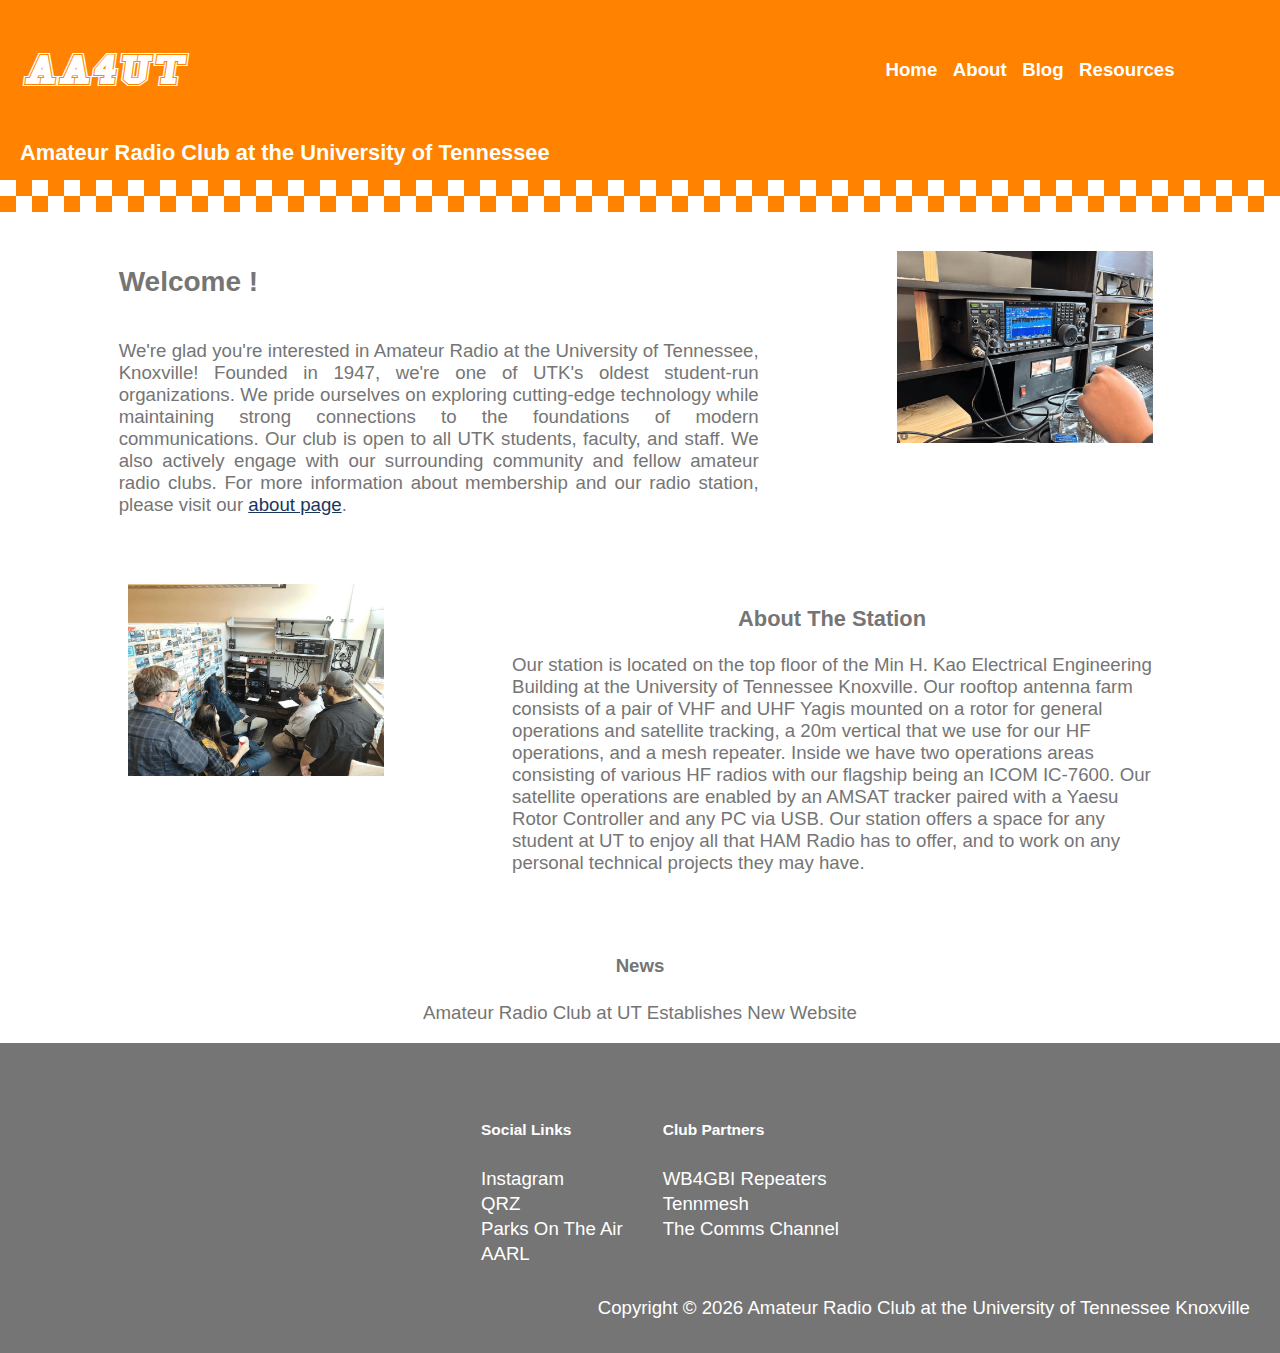
<file: HTML/index.html>
<!DOCTYPE html>
<html lang="en">

<head>
    <meta charset="UTF-8">
    <meta name="viewport" content="width=device-width, initial-scale=1.0">
    <title>ARCUT - Home</title>
    <link rel="stylesheet" href="../Stylesheets/commonStyles.css">
    <link rel="stylesheet" href="../Stylesheets/homeStyles.css">
</head>

<body>
    <header id="Navigation_Container">
        <div id="Title_and_Nav">
            <h1 class="TitleText">AA4UT</h1>
            <nav>
                <ul>
                    <li><a href="../html/index.html">Home</a></li>
                    <li><a href="../html/index.html">About</a></li>
                    <li><a href="../html/index.html">Blog</a></li>
                    <li><a href="../html/index.html">Resources</a></li>
                </ul>
            </nav>
        </div>
            <div>
                <h3>Amateur Radio Club at the University of Tennessee</h3>
            </div>
    </header>
    <!--Checkerboards-->
    <div class="checkerboard1"></div>
    <div class="checkerboard2"></div>

    <!--End of Page Header Beginning of Content-->

    <div class="contentRow"><!--First Content Row-->
        <section id="welcomeSection" style="padding: 12px;">
            <h2>Welcome !</h2>
            <p>We're glad you're interested in Amateur Radio at the University of Tennessee, Knoxville! Founded in 1947, we're one of UTK's oldest student-run organizations. We pride ourselves on exploring cutting-edge technology while maintaining strong connections to the foundations of modern communications. Our club is open to all UTK students, faculty, and staff. We also actively engage with our surrounding community and fellow amateur radio clubs. For more information about membership and our radio station, please visit our <a href="../HTML/about.html">about page</a>.</p>
        </section>
        <div>
            <img src="../Assets/Images/ARCUT_Station_1_Close.png" alt="Hand on iambic morse code paddle in front of an Icom IC7600 HAM Radio." style="width: 20vw; height: auto; padding: 20px;">
        </div>
    </div>
    <div class="contentRow">
        <section>
            <img src="../Assets/Images/Station1.png" alt="five men gathered around a ham radio station with QSL cards in the background." style="width: 20vw; height: auto;">
        </section>
        <section id="aboutTheStation">
            <h3 style="text-align: center;">About The Station</h3>
            <p style="width: 50vw;">Our station is located on the top floor of the Min H. Kao Electrical Engineering Building at the University of Tennessee Knoxville. Our rooftop antenna farm consists of a pair of VHF and UHF Yagis mounted on a rotor for general operations and satellite tracking, a 20m vertical that we use for our HF operations, and a mesh repeater. Inside we have two operations areas consisting of various HF radios with our flagship being an ICOM IC-7600. Our satellite operations are enabled by an AMSAT tracker paired with a Yaesu Rotor Controller and any PC via USB. Our station offers a space for any student at UT to enjoy all that HAM Radio has to offer, and to work on any personal technical projects they may have.</p>
        </section>
    </div>
    <div class="contentRow"><!--Second Content Row-->
        <section style="text-align: center;">
            <h4>News</h4>
            <div id="headline-carousel">
                <div id="headline-container">
                    Amateur Radio Club at UT Establishes New Website
                </div>
            </div>
        </section>
    </div>
    <!--End of Page Content Beginning of Footer-->
    <footer>
        <div id="footerLinkRow" >
            <ul>
                <h5>Social Links</h5>
                <li><a href="https://www.instagram.com/utk_amateurradio/">Instagram</a></li>
                <li><a href="https://www.qrz.com/db/AA4UT">QRZ</a></li>
                <li><a href="https://pota.app/#/profile/AA4UT">Parks On The Air</a></li>
                <li><a href="http://www.arrl.org/Groups/view/arc-of-the-university-of-tenn">AARL</a></li>
            </ul>
            <ul>
                <h5>Club Partners</h5>
                <li><a href="https://wb4gbi.com/">WB4GBI Repeaters</a></li>
                <li><a href="https://tennmesh.com/">Tennmesh</a></li>
                <li><a href="https://www.thecommschannel.com/">The Comms Channel</a></li>
            </ul>
        </div>
        <div id="Copyright_Information">
            <p>Copyright &copy <script>document.write(new Date().getFullYear())</script> Amateur Radio Club at the University of Tennessee Knoxville</p>
        </div>
    </footer>
</body>
</html>
</file>
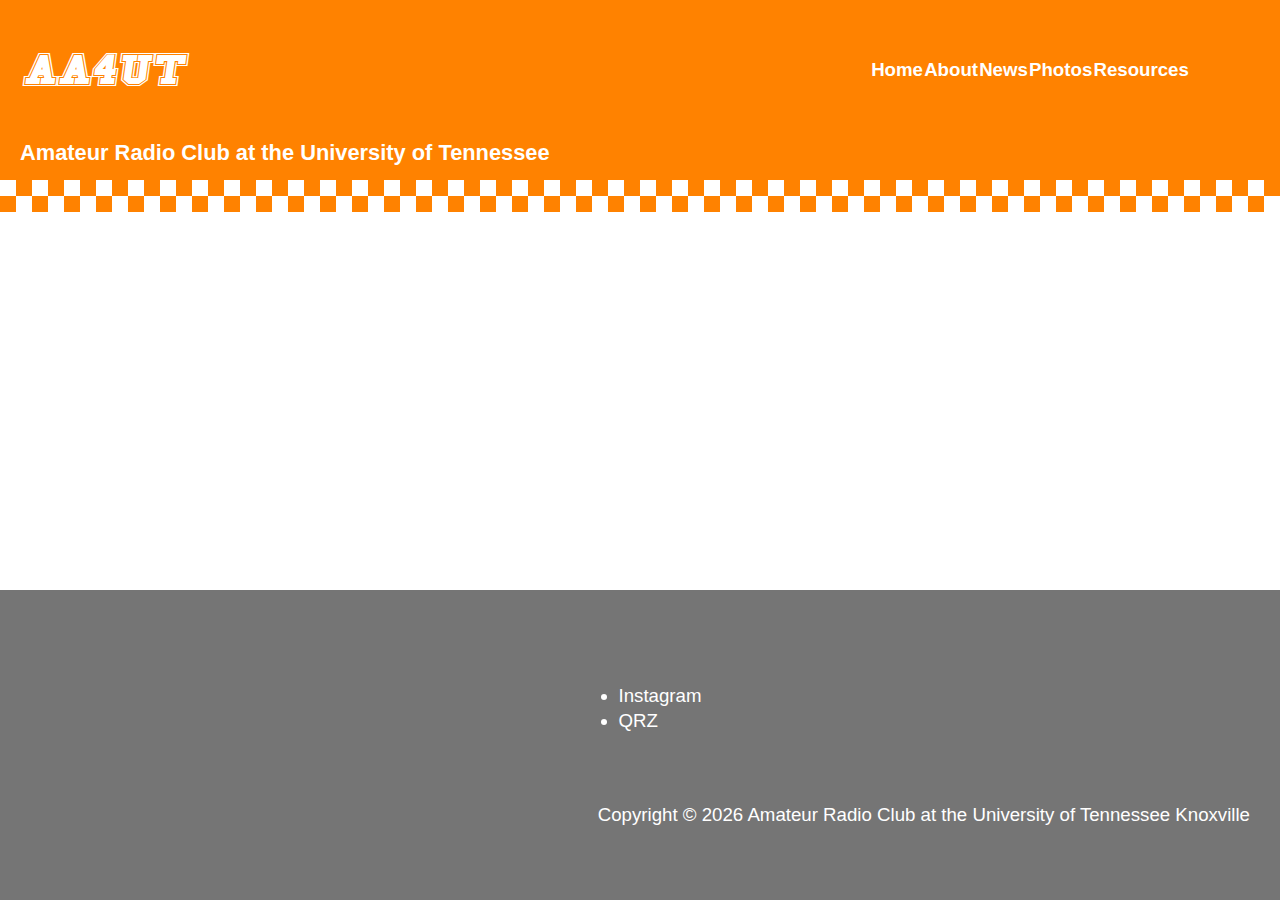
<file: HTML/NewPageTemplate.html>
<!DOCTYPE html>
<html lang="en">

<head>
    <meta charset="UTF-8">
    <meta name="viewport" content="width=device-width, initial-scale=1.0">
    <title>ARCUT - Home</title>
    <link rel="stylesheet" href="../Stylesheets/commonStyles.css">
</head>
<body>
       <header id="Navigation_Container">
        <div id="Title_and_Nav">
            <h1 class="TitleText">AA4UT</h1>
            <nav>
                <ul>
                    <li><a href="../html/index.html">Home</a></li>
                    <li><a href="../html/index.html">About</a></li>
                    <li><a href="../html/index.html">News</a></li>
                    <li><a href="../html/index.html">Photos</a></li>
                    <li><a href="../html/index.html">Resources</a></li>
                </ul>
            </nav>
        </div>
            <div>
                <h3>Amateur Radio Club at the University of Tennessee</h3>
            </div>
    </header>
    <!--Checkerboards-->
    <div class="checkerboard1"></div>
    <div class="checkerboard2"></div>

    <!--End of Page Header Beginning of Content-->
    <!--End of Page Content Beginning of Footer-->
    <footer>
        <div id="Web_Presence">
            <ul>
                <li><a href="https://www.instagram.com/utk_amateurradio/">Instagram</a></li>
                <li><a href="https://www.qrz.com/db/AA4UT">QRZ</a></li>
            </ul>
        </div>
        <div id="Copyright_Information">
            <p>Copyright &copy <script>document.write(new Date().getFullYear())</script> Amateur Radio Club at the University of Tennessee Knoxville</p>
        </div>
    </footer>
</body>
</html>
</file>
<file: Stylesheets/commonStyles.css>
/*This is the stylesheet for the entire website, content here should be for styles used on every page. For individual content use that page's stylesheet.*/
:root {
    --smokey_gray: rgb(117, 117, 117);
    --Tennessee_Orange: rgb(255, 130, 0);
    --UTARC_Blue: rgb(27, 54, 93);
}

/*This recolors all unstyalize hyperlinks from purple to utarc blue*/
a {
    color: var(--UTARC_Blue);
}

@font-face {
  font-family: 'CampusA';
  src: url('../Assets/Fonts/Campus\ A.ttf') format('truetype');
  font-weight: normal;
  font-style: normal;
}


body {
    margin: 0;
    background-color: white;
    color: var(--smokey_gray);
    font-family: Arial, Helvetica, sans-serif;
    display: flex;
    flex-direction: column;
    min-height: 100vh;
    overflow-x: hidden;
    font-size: 14pt;
}

/*This is the container for the whole header (orange region) its a flex box. This is made up of rows, its children are split into columns*/
#Navigation_Container {
    background-color: var(--Tennessee_Orange);
    width: 100vw;
    height: 20vh;
    display: flex;
    flex-direction: column;
    justify-content: space-evenly;
    color: white;
}

#Navigation_Container h3 {
    margin: 0;
    padding-left: 20px;
}

/*This section is the row of the header that says "ARCUT" and has the nav*/
#Title_and_Nav {
    display: flex;
    flex-direction: row;
    align-items: center;
    justify-content: space-between;
    width: 100vw;
    padding: 0 10px;
}
/*This little block makes sure the title is on the left and the nav is on the right*/
.TitleText {
    margin-left: 10px;
    font-family: CampusA;
    font-size: 36pt;
}
nav {
    margin-right: 100px;
    
}

nav li a {
    text-decoration: none;
    color: white;
    font-weight: bolder;
}

nav ul {
    list-style: none;
    display: flex;
    justify-content: space-evenly;
    width: 25vw;
}



/*This block handles the automatic alignment and justification of content sub containers in the body content area*/
.contentRow {
    display: flex;
    flex-direction: row;
    justify-content: space-evenly;
    margin-top: 5mm;
    margin-bottom: 5mm;
}

.contentRowLeftAligned {
    display: flex;
    flex-direction: row;
    justify-content: left;
}

footer {
    background-color: var(--smokey_gray);
    color: white;
    height: 30vh;
    display: flex;
    flex-direction: column;
    align-items: center;
    justify-content: space-evenly;
    padding: 20px;
    margin-top: auto;
}

footer div ul li a {
    text-decoration: none;
    color: white;
    display: flex;
    align-items: center;
}

footer div ul li a:hover {
    color: var(--UTARC_Blue)
}

footer div ul li {
    padding-top: 3px;
}

#footerLinkRow {
    display: flex;
    flex-direction: row;

}

#footerLinkRow ul li {
    list-style: none;
    color: white;
}

#Copyright_Information {
    margin-left: auto;
    padding-right: 10px;
}

#Copyright_Information p {
    margin:0;
}

/*This section stylizes the checkerboard pattern between the header and content section.*/
.checkerboard1 {
  width: 100vw;
  height: 1.25vw;
  background-image: linear-gradient(90deg, white 50%, var(--Tennessee_Orange) 50%);
  background-size: 2.5vw 2.5vw;
  background-repeat: repeat;
}
.checkerboard2 {
  width: 100vw;
  height: 1.25vw;
  background-image: linear-gradient(90deg, var(--Tennessee_Orange) 50%, white 50%);
  background-size: 2.5vw 2.5vw;
  background-repeat: repeat;
}
</file>
<file: Stylesheets/homeStyles.css>
/*This is the stylesheet for content specifically on the home page*/
#welcomeSection {
    display: flex;
    flex-direction: column;
    text-align: justify;
    width: 50vw;
}
</file>
